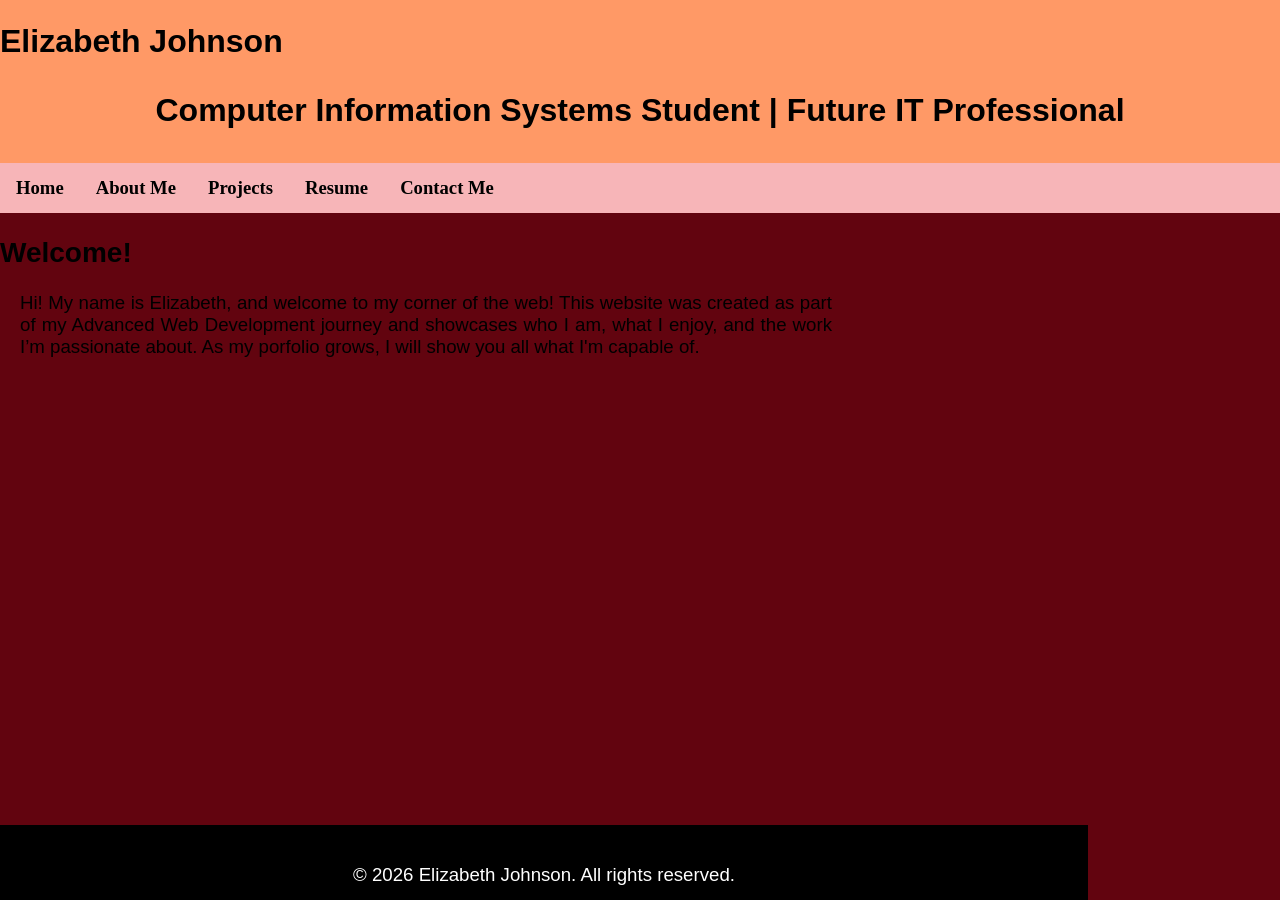
<file: index.html>
<!DOCTYPE HTML>

<html>

<head>
  <title>ePortfolio - Elizabeth Johnson</title>
  <link rel="stylesheet" type="text/css" href="eportfolio.css">
</head>

<body>
    <div id="wrapper">

     <header>
           <h1>Elizabeth Johnson</h1>
<p>Computer Information Systems Student | Future IT Professional</p>
     </header>
        <nav>
            <ul>
             <li><a href="index.html" title="Welcome to Elizabeth's ePortfolio.">Home</a></li>
             <li><a href="about.html" target="_blank" title="Get to know Elizabeth Johnson.">About Me</a></li>
             <li><a href="projects.html" target="_blank" title="View a gallery of projects.">Projects</a></li>
             <li><a href="resume.html" target="_blank" title="Resume - Elizabeth Johnson">Resume</a></li>
             <li><a href="contact.html" target="_blank" title="Contact me for more information.">Contact Me</a></li>
            </ul>
        </nav>

      <main>

 <h2>Welcome!</h2>

   <p>
Hi! My name is Elizabeth, and welcome to my corner of the web! This website was created as part of my Advanced Web Development journey and showcases who I am, what I enjoy, and the work I’m passionate about.
     As my porfolio grows, I will show you all what I'm capable of.
   </p>



      </main>


       <footer>

<p>&copy; 2026 Elizabeth Johnson. All rights reserved.</p>
       </footer>














    </div>















</body>


</html>
</file>
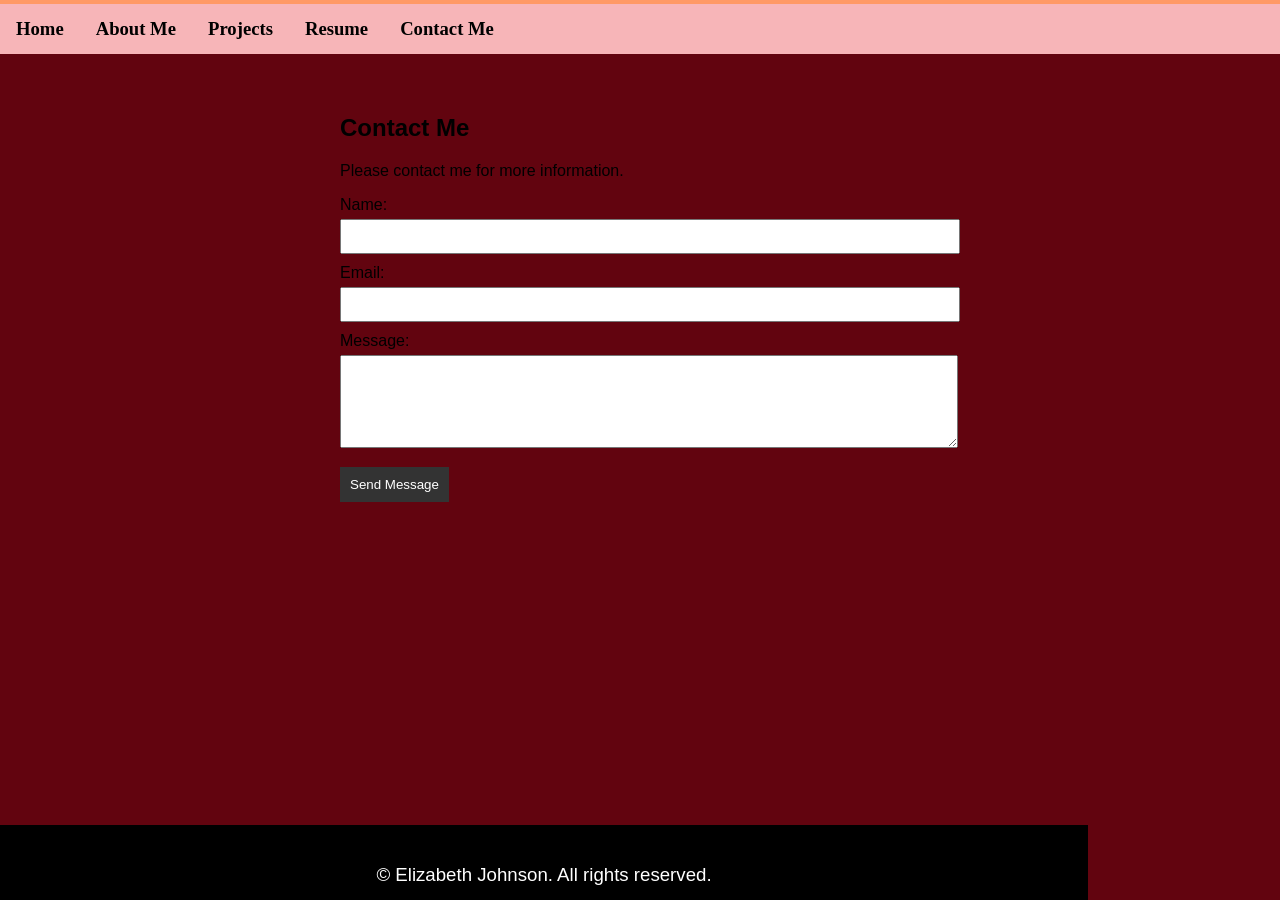
<file: contact.html>
<!DOCTYPE HTML>

<html>

<head>
  <title>ePortfolio - Elizabeth Johnson</title>
  <link rel="stylesheet" type="text/css" href="eportfolio.css">
</head>

<body>
    <div id="wrapper">

     <header>
           <meta charset="UTF-8">
<meta name="viewport" content="width=device-width, initial-scale=1.0">
<title>Contact</title>

     </header>
        <nav>
            <ul>
             <li><a href="index.html" title="Welcome to Elizabeth's ePortfolio.">Home</a></li>
             <li><a href="about.html" target="_blank" title="Get to know Elizabeth Johnson.">About Me</a></li>
             <li><a href="projects.html" target="_blank" title="View a gallery of projects.">Projects</a></li>
             <li><a href="resume.html" target="_blank" title="Resume - Elizabeth Johnson">Resume</a></li>
             <li><a href="contact.html" target="_blank" title="Contact me for more information.">Contact Me</a></li>
            </ul>
        </nav>

        <section class="contact">
        <h1>Contact Me</h1>
          <p>Please contact me for more information.</p>

<form action="https://formspree.io/f/xnjgekyy" method="POST">

<label for="name">Name:</label>
<input type="text" id="name" name="name" required>

<label for="email">Email:</label>
<input type="email" id="email" name="email" required>

<label for="message">Message:</label>
<textarea id="message" name="message" rows="5" required></textarea>

<button type="submit">Send Message</button>
</form>
 <script>
document.querySelector("form").addEventListener("submit", function() {
alert("Your message has been sent!");
});
</script>
</section>

      <main>





      </main>


       <footer>

<p>&copy; Elizabeth Johnson. All rights reserved.</p>
       </footer>














    </div>















</body>

</html>
</file>
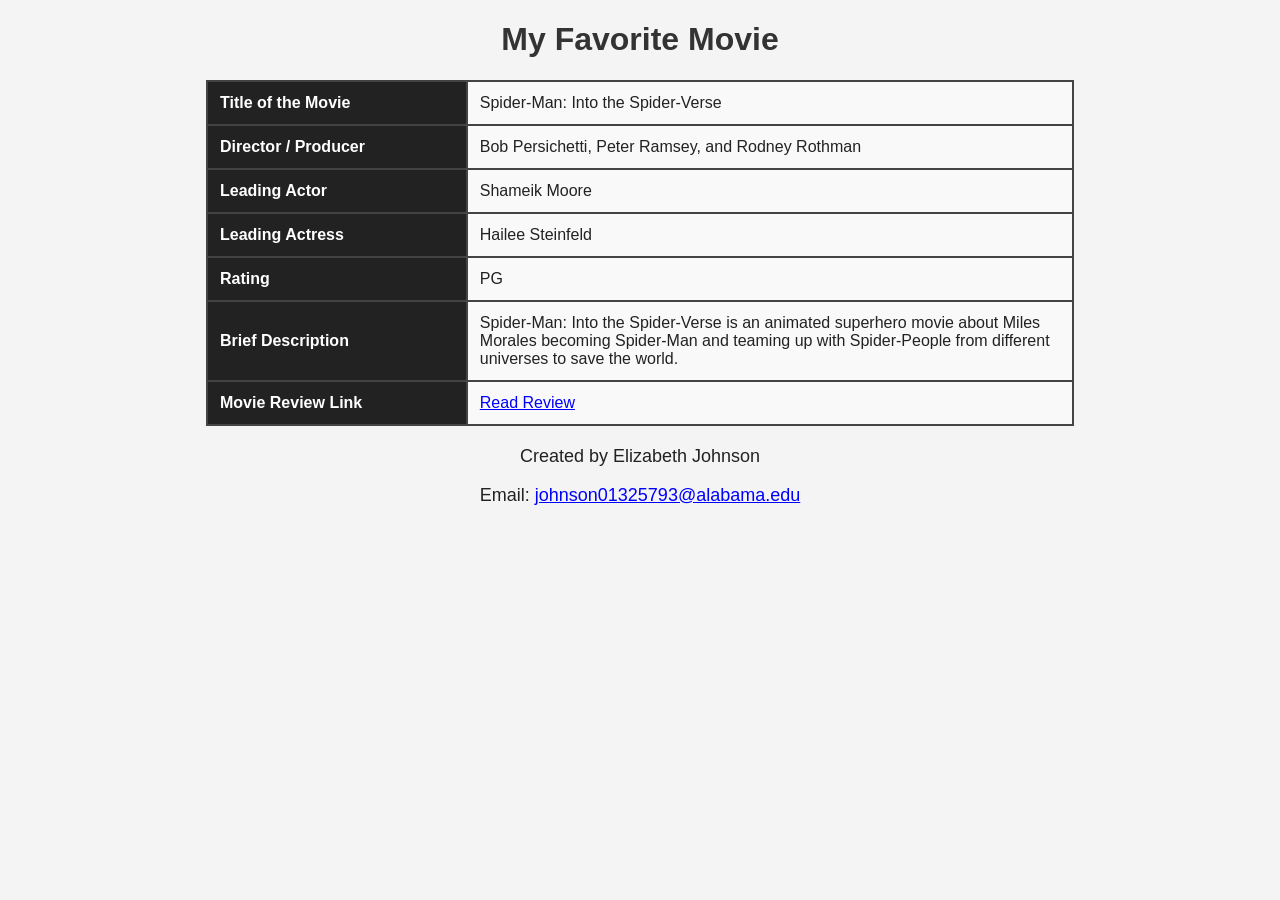
<file: movie.html>
<!DOCTYPE html>
<html lang="en">
<head>
    <meta charset="UTF-8">
    <meta name="viewport" content="width=device-width, initial-scale=1.0">
    <title>Favorite Movie</title>

    <style>
        body {
            font-family: Arial, sans-serif;
            background-color: #f4f4f4;
            margin: 20px;
            color: #222;
        }

        h1 {
            text-align: center;
            color: #333;
        }

        table {
            width: 70%;
            margin: auto;
            border-collapse: collapse;
            background-color: white;
        }

        th, td {
            border: 2px solid #444;
            padding: 12px;
            text-align: left;
        }

        th {
            background-color: #222;
            color: white;
            width: 30%;
        }

        td {
            background-color: #f9f9f9;
        }

        a {
            color: blue;
        }

        footer {
            text-align: center;
            margin-top: 20px;
            font-size: 18px;
        }
    </style>
</head>

<body>

    <h1>My Favorite Movie</h1>

    <table>

        <tr>
            <th>Title of the Movie</th>
            <td>Spider-Man: Into the Spider-Verse</td>
        </tr>

        <tr>
            <th>Director / Producer</th>
            <td>Bob Persichetti, Peter Ramsey, and Rodney Rothman</td>
        </tr>

        <tr>
            <th>Leading Actor</th>
            <td>Shameik Moore</td>
        </tr>

        <tr>
            <th>Leading Actress</th>
            <td>Hailee Steinfeld</td>
        </tr>

        <tr>
            <th>Rating</th>
            <td>PG</td>
        </tr>

        <tr>
            <th>Brief Description</th>
            <td>
                Spider-Man: Into the Spider-Verse is an animated superhero
                movie about Miles Morales becoming Spider-Man and teaming up
                with Spider-People from different universes to save the world.
            </td>
        </tr>

        <tr>
            <th>Movie Review Link</th>
            <td>
                <a href="https://www.rogerebert.com/reviews/spider-man-into-the-spider-verse-2018" target="_blank">
                    Read Review
                </a>
            </td>
        </tr>

    </table>

    <footer>
        <p>
            Created by Elizabeth Johnson
        </p>

        <p>
            Email:
            <a href="mailto:youremail@example.com">
                johnson01325793@alabama.edu
            </a>
        </p>
    </footer>

</body>
</html>
</file>
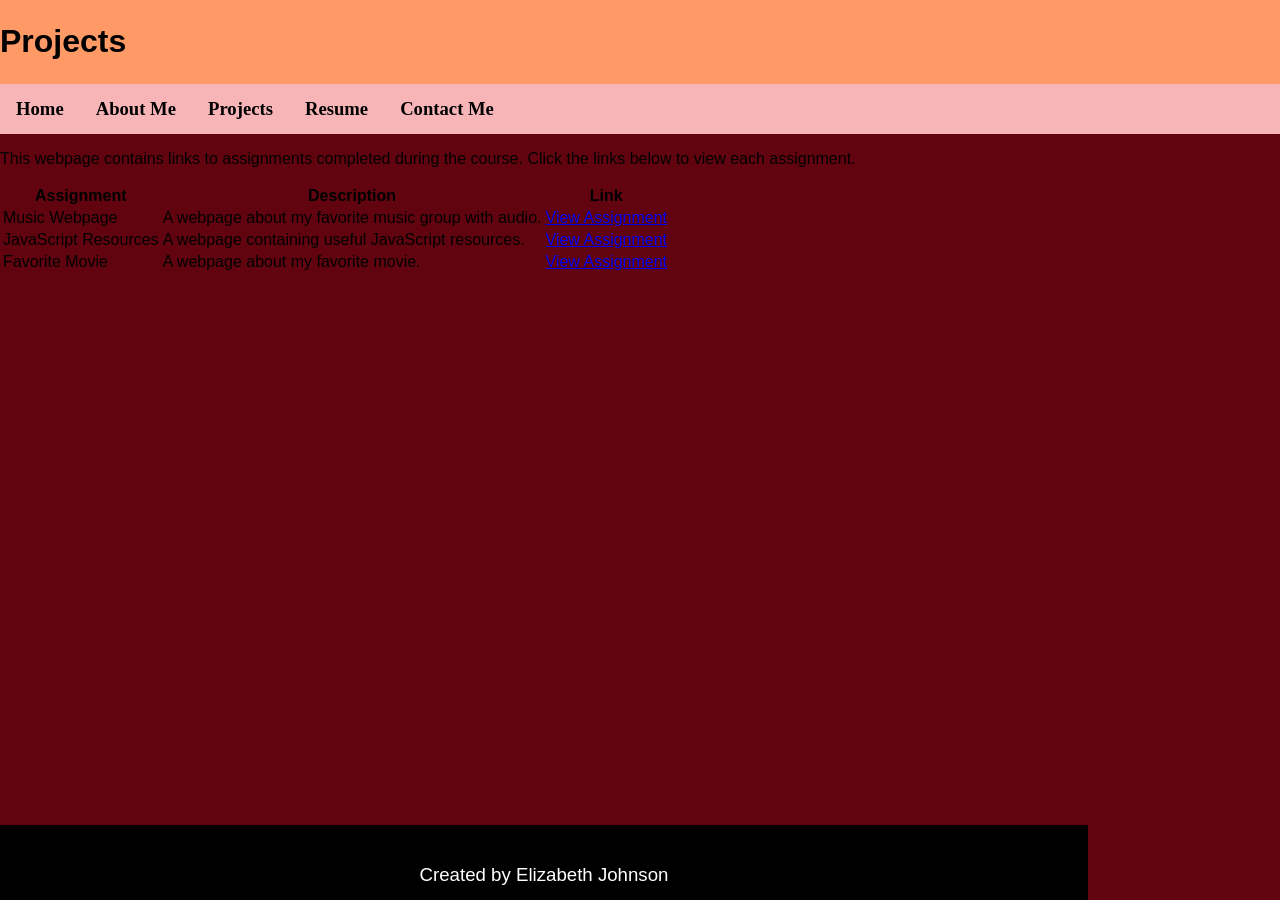
<file: projects.html>
<!DOCTYPE HTML>

<html>

<head>
  <title>ePortfolio - Elizabeth Johnson</title>
  <link rel="stylesheet" type="text/css" href="eportfolio.css">
</head>

<body>
    <div id="wrapper">

     <header>
           <h1>Projects</h1>

     </header>
        <nav>
            <ul>
             <li><a href="index.html" title="Welcome to Elizabeth's ePortfolio.">Home</a></li>
             <li><a href="about.html" target="_blank" title="Get to know Elizabeth Johnson.">About Me</a></li>
             <li><a href="projects.html" target="_blank" title="View a gallery of projects.">Projects</a></li>
             <li><a href="resume.html" target="_blank" title="Resume - Elizabeth Johnson">Resume</a></li>
             <li><a href="contact.html" target="_blank" title="Contact me for more information.">Contact Me</a></li>
            </ul>
        </nav>
<section>
        <p>
            This webpage contains links to assignments completed during
            the course. Click the links below to view each assignment.
        </p>
    </section>

    <table>
        <tr>
            <th>Assignment</th>
            <th>Description</th>
            <th>Link</th>
        </tr>

        <tr>
            <td>Music Webpage</td>
            <td>A webpage about my favorite music group with audio.</td>
            <td>
                <a href="music.html" target="_blank">
                    View Assignment
                </a>
            </td>
        </tr>

        <tr>
            <td>JavaScript Resources</td>
            <td>A webpage containing useful JavaScript resources.</td>
            <td>
                <a href="research.html" target="_blank">
                    View Assignment
                </a>
            </td>
        </tr>

        <tr>
            <td>Favorite Movie</td>
            <td>A webpage about my favorite movie.</td>
            <td>
                <a href="movie.html" target="_blank">
                    View Assignment
                </a>
            </td>
        </tr>

    </table>
      <main>





      </main>


       <footer>
<p>Created by Elizabeth Johnson</p>

        <p>
            Email:
            <a href="mailto:youremail@example.com">
                johnson01325793@alabama.edu
            </a>
        </p>
<p>&copy; Elizabeth Johnson. All rights reserved.</p>
       </footer>














    </div>















</body>

</html>
</file>
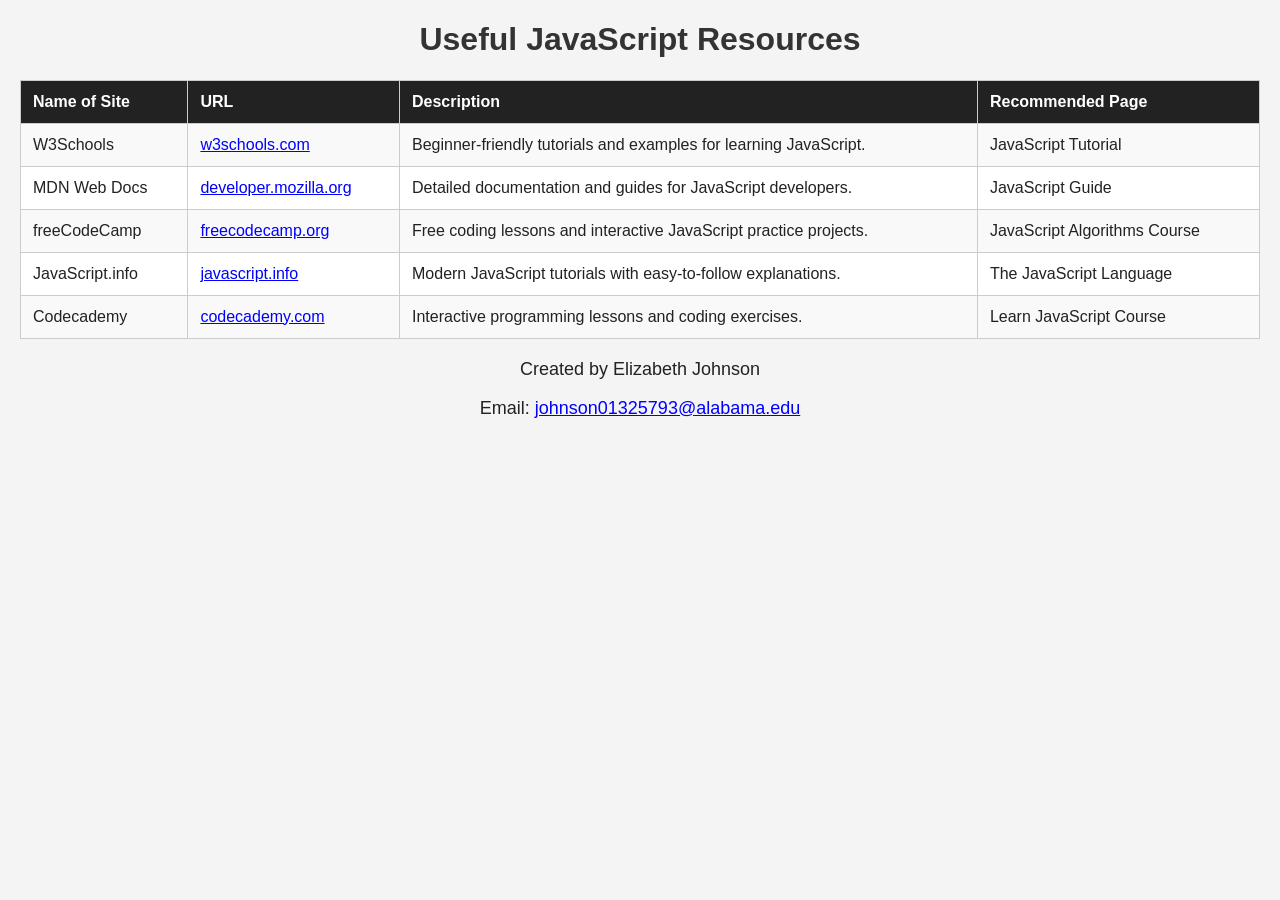
<file: research.html>
<!DOCTYPE html>
<html lang="en">
<head>
    <meta charset="UTF-8" />
    <meta name="viewport" content="width=device-width, initial-scale=1.0" />
    <title>JavaScript Resources</title>

    <style>
        body {
            font-family: Arial, sans-serif;
            background-color: #f4f4f4;
            margin: 20px;
            color: #222;
        }

        h1 {
            text-align: center;
            color: #333;
        }

        table {
            width: 100%;
            border-collapse: collapse;
            background-color: white;
        }

        th, td {
            border: 1px solid #ccc;
            padding: 12px;
            text-align: left;
        }

        th {
            background-color: #222;
            color: white;
        }

        tr:nth-child(even) {
            background-color: #f9f9f9;
        }

        a {
            color: blue;
        }

        footer {
            margin-top: 20px;
            text-align: center;
            font-size: 18px;
        }
    </style>
</head>

<body>

    <h1>Useful JavaScript Resources</h1>

    <table>
        <tr>
            <th>Name of Site</th>
            <th>URL</th>
            <th>Description</th>
            <th>Recommended Page</th>
        </tr>

        <tr>
            <td>W3Schools</td>
            <td>
                <a href="https://www.w3schools.com/js/" target="_blank">
                    w3schools.com
                </a>
            </td>
            <td>
                Beginner-friendly tutorials and examples for learning JavaScript.
            </td>
            <td>
                JavaScript Tutorial
            </td>
        </tr>

        <tr>
            <td>MDN Web Docs</td>
            <td>
                <a href="https://developer.mozilla.org/en-US/docs/Web/JavaScript" target="_blank">
                    developer.mozilla.org
                </a>
            </td>
            <td>
                Detailed documentation and guides for JavaScript developers.
            </td>
            <td>
                JavaScript Guide
            </td>
        </tr>

        <tr>
            <td>freeCodeCamp</td>
            <td>
                <a href="https://www.freecodecamp.org/" target="_blank">
                    freecodecamp.org
                </a>
            </td>
            <td>
                Free coding lessons and interactive JavaScript practice projects.
            </td>
            <td>
                JavaScript Algorithms Course
            </td>
        </tr>

        <tr>
            <td>JavaScript.info</td>
            <td>
                <a href="https://javascript.info/" target="_blank">
                    javascript.info
                </a>
            </td>
            <td>
                Modern JavaScript tutorials with easy-to-follow explanations.
            </td>
            <td>
                The JavaScript Language
            </td>
        </tr>

        <tr>
            <td>Codecademy</td>
            <td>
                <a href="https://www.codecademy.com/" target="_blank">
                    codecademy.com
                </a>
            </td>
            <td>
                Interactive programming lessons and coding exercises.
            </td>
            <td>
                Learn JavaScript Course
            </td>
        </tr>

    </table>

    <footer>
        <p>
            Created by Elizabeth Johnson
        </p>

        <p>
            Email:
            <a href="mailto:youremail@example.com">
                johnson01325793@alabama.edu
            </a>
        </p>
    </footer>

</body>
</html>
</file>
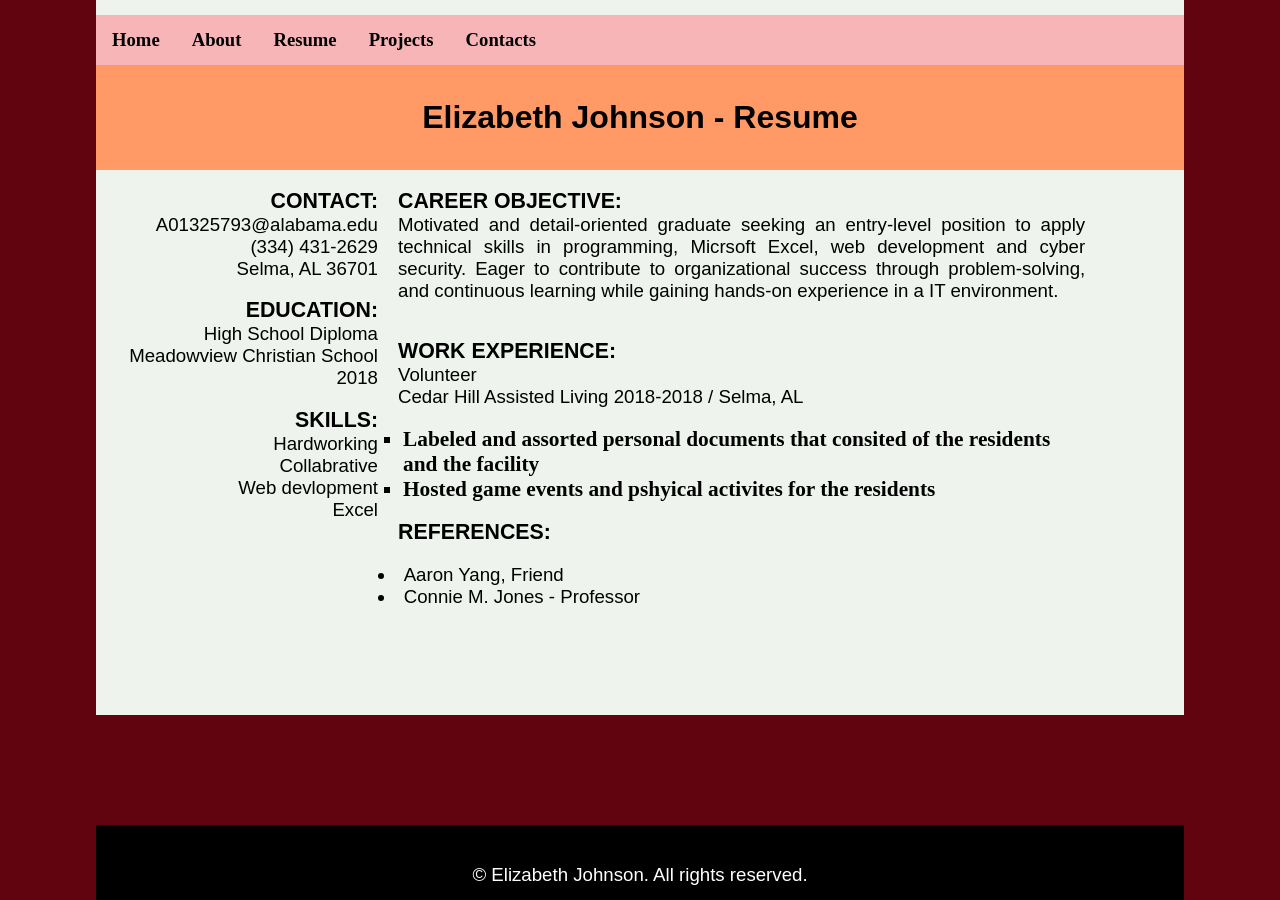
<file: resume.html>
<!DOCTYPE HTML>

<html>

<head>
  <title>Elizabeth Johnson - ePortfolio (Home)<link rel="stylesheet" type="text/css" href="eportfolio.css"></title>
  <link rel="stylesheet" type="text/css" href="eportfolio.css">
</head>

<body>

<div id="container">

    <!-- ************************************************ -->
    <!-- The nav section will hold my navigation bar. -->
    <!-- ************************************************ -->
   <nav>
        <ul>
            <li><a href="index2.html" target="_self" title="Welcome to my ePortfolio">Home</a></li>
            <li><a href="about.html" target="_blank" title="All About Elizabeth Johnson">About</a></li>
            <li><a href="resume.html" target="_blank" title="Resume - Elizabeth Johnson">Resume</a></li>
            <li><a href="projects.html" target="_blank" title="A Project Gallery">Projects</a></li>
            <li><a href="contact.html" target="_blank" title="Contact me for any questions or concern.">Contacts</a></li>
        </ul>
   </nav>
   <header>
       <p>Elizabeth Johnson - Resume</p>
   </header>
      <aside>
          <p><span class="bold">Contact:</span> <br>
          A01325793@alabama.edu  <br />
          (334) 431-2629  <br>
          Selma, AL 36701</p>

          <p><span class="bold">Education:</span> <br>
          High School Diploma  <br>
          Meadowview Christian School <br>
          2018</p>

          <p><span class="bold">Skills:</span> <br>
          Hardworking  <br>
          Collabrative <br>
          Web devlopment <br>
          Excel</p>

      </aside>
  <main>
       <p><span class="bold">Career Objective:</span> <br>
       Motivated and detail-oriented graduate seeking an entry-level position to apply technical skills in programming, Micrsoft Excel, web development and cyber security. Eager to contribute to organizational success through problem-solving, and continuous learning while gaining hands-on experience in a IT environment.</p>
  </main>

  <main>
      <p><span class="bold">Work Experience:</span><br>
       Volunteer <br>
       Cedar Hill Assisted Living
       2018-2018 /  Selma, AL
       <ul class="unique">
           <li >Labeled and assorted personal documents that consited of the residents and the facility</li>
           <li >Hosted game events and pshyical activites for the residents <br /></li>
      </ul>
  </main>

  <main> <p><span class="bold">References:</span> <br>
         <li>Aaron Yang, Friend </li>
         <li>Connie M. Jones - Professor</li>


  </main>
      <footer>
        <p>&copy; Elizabeth Johnson. All rights reserved.</p>

      </footer>




</div>














</body>


















</html>
</file>
<file: eportfolio.css>
body    {
    background-color: #62040F;
    margin:0;
    padding:0;
    font-family: "Caveat Brush", cursive;
}

#container  {
    width: 85%;
    background-color: #EEF4ED;
    padding-top:15px;
    margin-left:auto;
    margin-right:auto;
    margin-top:0;
    height:700px;
    max-height:800px;
}
header  {
   /* width: 85%;*/
    background:#FF9966;
    padding-top: 2px;
    padding-bottom:2px;
}
header p    {
     font-size: 24pt;
     font-family: arial, sans-serif;
     font-weight: bold;
     text-align: center;
}
 aside  {
     width:25%;
     float:left;
     padding-left:10px;
     font-family: "Quicksand", sans-serif;
     font-size: 14pt;
     text-align: right;
 }

ul  {
    list-style-type: none;
    margin:0;
    padding:0;
    overflow: hidden;
    background-color: #F7B5B8;
}
ul li   {
    float:left;
    font-family: "Bodoni Moda", serif;
    font-size: 16pt;
    font-weight: bold;
}

ul li a {
    display: block;
    color: black;
    text-align: center;
    font-size:14pt;
    padding: 14px 16px;
    text-decoration: none;
}
nav {
    margin-top
}
main    {
    width:65%;
    float: left;
    font-family: "Quicksand", sans-serif;
    font-size:14pt;
}

main p  {
    font-family: "Quicksand", sans-serif;
    font-size: 14pt;
    padding-left: 20px;
    /*padding-right: 5px;*/
    text-align: justify;

}

.bold   {
    font-weight:bold;
}
main #welcome    {
      font-family: "Bodoni Moda", serif;
      font-size:30pt;
      text-align:center;
}
.bold   {
    font-weight:bold;
    font-size: 16pt;
    font-family: "Quicksand", sans-serif;
    text-transform: uppercase;
}
footer  {
    position:fixed;
    bottom:0;
    width: 85%;
    background-color: black;
    clear: both;
    height: 55px;
    padding-top: 20px;
    color:white;
    font-size:14pt;
    text-align:center;
    font-family: "Quicksand", sans-serif;
   /* vertical-align: text-top; */
}
.contact {
max-width: 600px;
margin: 20px auto;
padding: 20px;
text-align: left;
}

.contact label {
display: block;
margin-top: 10px;
}

.contact input,
.contact textarea {
width: 100%;
padding: 8px;
margin-top: 5px;
}

.contact button {
margin-top: 15px;
padding: 10px;
background-color: #333;
color: white;
border: none;
cursor: pointer;
}
@media screen and (max-width: 768px) {
.contact {
padding: 10px;
}

.contact input,
.contact textarea {
font-size: 14px;
}
}
ul.unique {
    font-family: "Quicksand", sans-serif;
    float:none;
    font-size:14pt;
    font-weight:normal;
    background-color:transparent;
    display: block;
    list-style-type:square;
    padding-left:25px;
}

body {
font-family: Arial, sans-serif;
margin: 0;
padding: 0;
}

.about {
padding: 20px;
text-align: center;
}
.profile-img {
max-width: 100%;
height: auto;
border-radius: 10px;
}
@media screen and (max-width: 768px) {
nav ul {
display: flex;
flex-direction: column;
text-align: center;
}

.about {
padding: 10px;
}

.profile-img {
width: 80%;
}
}
.about {
display: flex;
flex-direction: column;
align-items: center;
}















.passero-one-regular {
    font-family: "Passero One", sans-serif;
    font-weight: 400;
    font-style: normal;
}
.caveat-brush-regular {
    font-family: "Caveat Brush", cursive;
    font-weight: 400;
    font-style: normal;
}
.kavoon-regular {
    font-family: "Kavoon", serif;
    font-weight: 400;
    font-style: normal;
}
.henny-penny-regular {
    font-family: "Henny Penny", system-ui;
    font-weight: 400;
    font-style: normal;
}

.space-grotesk-<uniquifier> {
    font-family: "Space Grotesk", sans-serif;
    font-optical-sizing: auto;
    font-weight: <weight>;
    font-style: normal;
}
.orbitron-<uniquifier> {
    font-family: "Orbitron", sans-serif;
    font-optical-sizing: auto;
    font-weight: <weight>;
    font-style: normal;
}
.playwrite-pe-<uniquifier> {
    font-family: "Playwrite PE", cursive;
    font-optical-sizing: auto;
    font-weight: <weight>;
    font-style: normal;
}.homemade-apple-regular {
    font-family: "Homemade Apple", cursive;
    font-weight: 400;
    font-style: normal;
}
.rock-salt-regular {
    font-family: "Rock Salt", cursive;
    font-weight: 400;
    font-style: normal;
}

.bodoni-moda-<uniquifier> {
    font-family: "Bodoni Moda", serif;
    font-optical-sizing: auto;
    font-weight: <weight>;
    font-style: normal;
}.forum-regular {
    font-family: "Forum", serif;
    font-weight: 400;
    font-style: normal;
}

.quicksand-<uniquifier> {
    font-family: "Quicksand", sans-serif;
    font-optical-sizing: auto;
    font-weight: <weight>;
    font-style: normal;
}
.jura-<uniquifier> {
    font-family: "Jura", sans-serif;
    font-optical-sizing: auto;
    font-weight: <weight>;
    font-style: normal;
}.permanent-marker-regular {
    font-family: "Permanent Marker", cursive;
    font-weight: 400;
    font-style: normal;
}

.merienda-<uniquifier> {
    font-family: "Merienda", cursive;
    font-optical-sizing: auto;
    font-weight: <weight>;
    font-style: normal;
}
</file>
